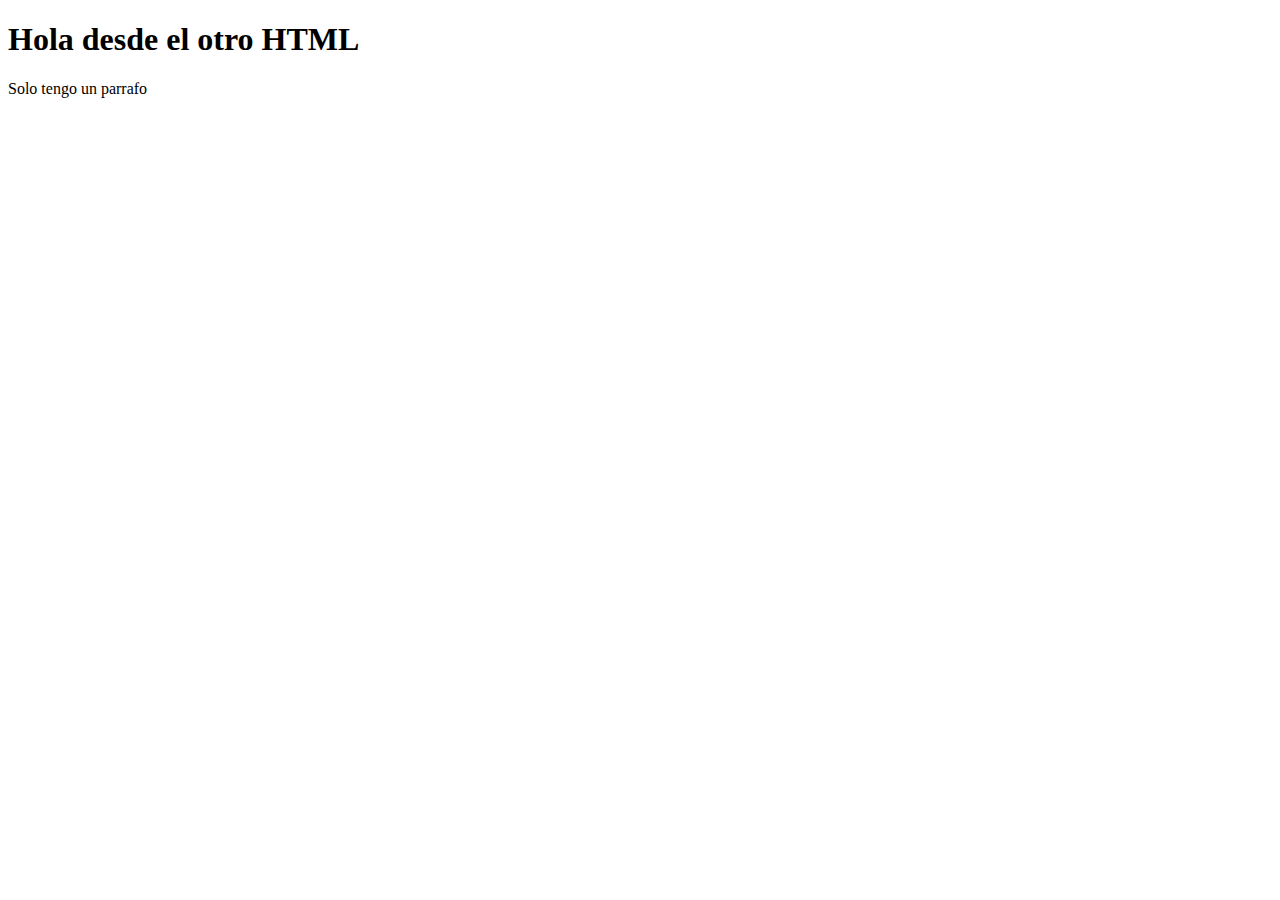
<file: hola.html>
<!DOCTYPE html>
<html lang="en">
<head>
  <meta charset="UTF-8">
  <meta name="viewport" content="width=device-width, initial-scale=1.0">
  <title>Document</title>
</head>
<body>
  <h1>Hola desde el otro HTML</h1>
  <p>Solo tengo un parrafo</p>
</body>
</html>
</file>
